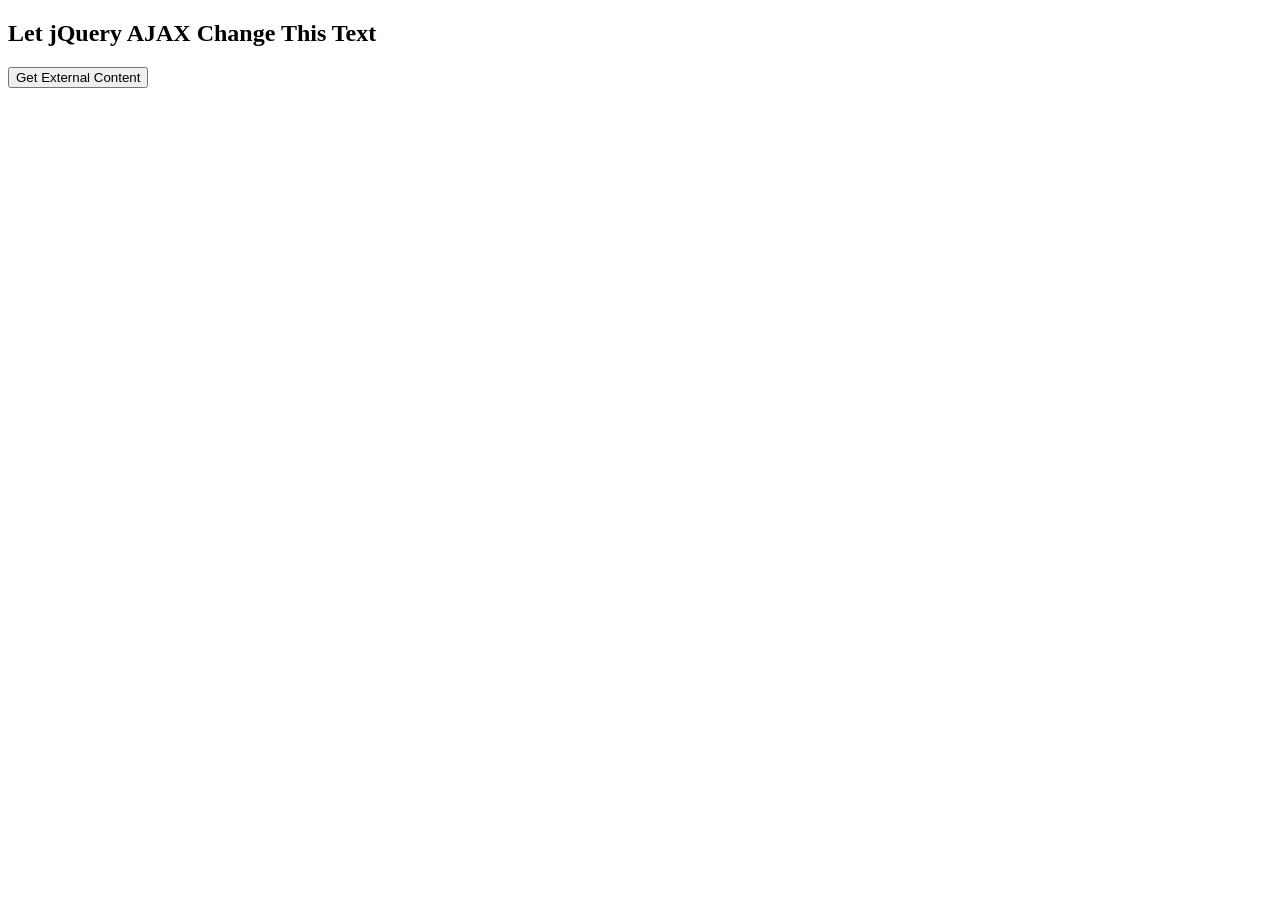
<file: MISA.CukCuk/MISA.CukCuk/wwwroot/page/category/test.html>
﻿<!DOCTYPE html>
<html>
<head>
    <script src="https://ajax.googleapis.com/ajax/libs/jquery/3.5.1/jquery.min.js"></script>
    <script>
$(document).ready(function(){
  $("button").click(function(){
    $("#div1").load("test.txt");
  });
});
    </script>
</head>
<body>

    <div id="div1"><h2>Let jQuery AJAX Change This Text</h2></div>

    <button>Get External Content</button>

</body>
</html>
</file>
